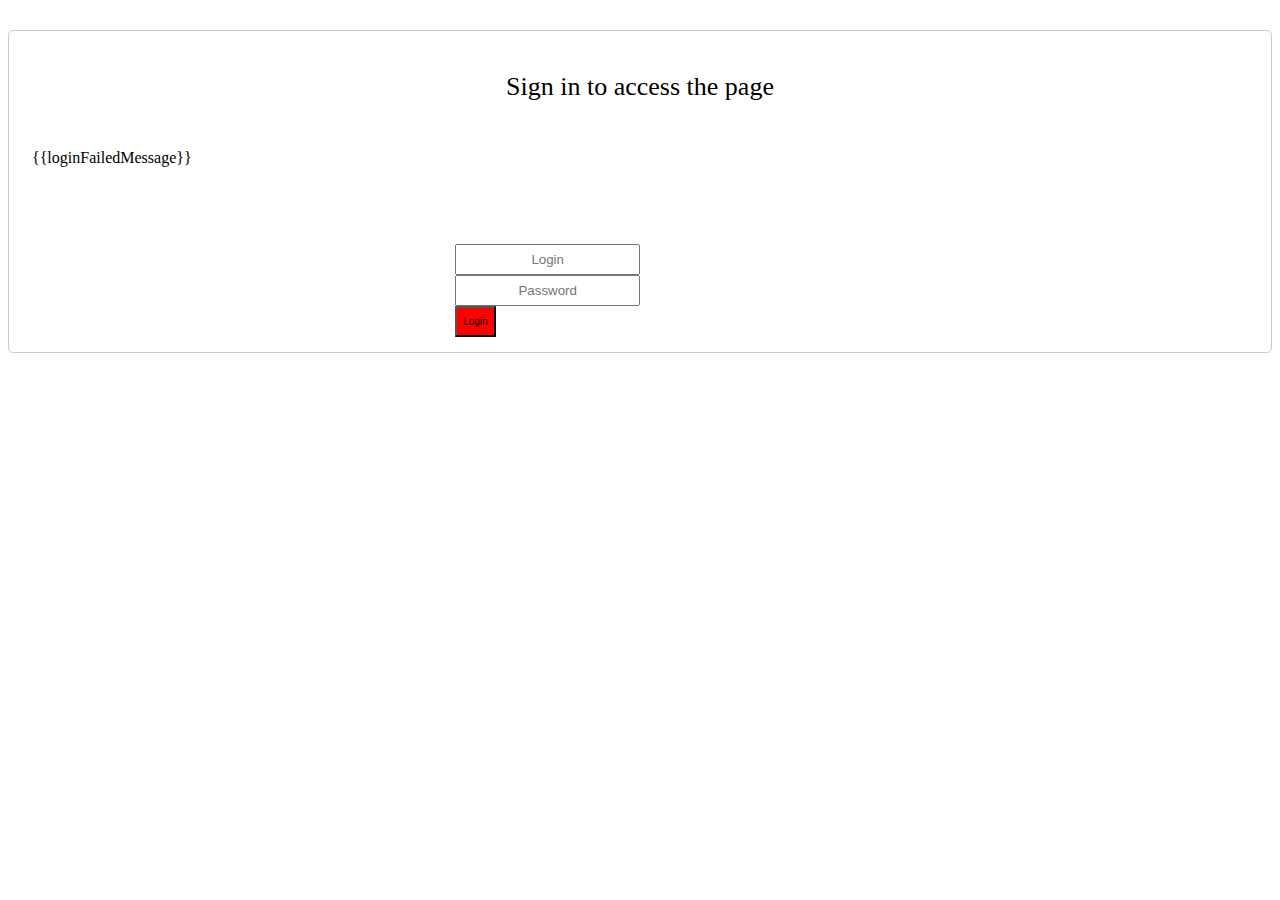
<file: app/view1/view1.html>
<!DOCTYPE html>
<html>
    <head>
        <meta charset="utf-8" />
        <link rel="stylesheet" href="style.css" />
    </head>
	<div id="login_user">
		<div class="row">
			<div class="large-6 columns">
				<div class="signup-panel">
					<p class="welcome"> Sign in to access the page</p>
					<div data-abide-error class="alert callout" ng-show="authFailed">
						<p><i class="error"></i>&nbsp;&nbsp;{{loginFailedMessage}}</p>
					</div>
					<form>
						<div class="row collapse">
							<div class="small-2  columns">
								<span class="prefix"><i class="fi-torso-female"></i></span>
							</div>
							<div class="small-10  columns">
								<input type="text" placeholder="Login" ng-model="user.username">
							</div>
							<div class="small-10  columns2">
								<input type="password" placeholder="Password" ng-model="user.password">
							</div>
						</div>
					<button class="button " ng-click="login()"> Login </button>
				</form>
			</div>
		</div>
		<br>
	</div>
</html>
</file>
<file: app/view1/style.css>
.signup-panel {
    border-radius: 5px;
    border: 1px solid #ccc;
    padding: 15px;
    margin-top: 30px;
}
.signup-panel i {
    font-size: 30px;
    line-height: 50px;
    color: #999;
}

.signup-panel form div div input, .signup-panel form span {
	text-align: center;
    height: 25px;
	margin-left: 35%;
}
input{
	height:90px;
}
.signup-panel .welcome {
    font-size: 26px;
    text-align: center;
    margin-left: 0;
}
.signup-panel .button {
	font-size: 10px;
    line-height: 25px;
    margin-left: 35%;
	background-color:red;
}
</file>
